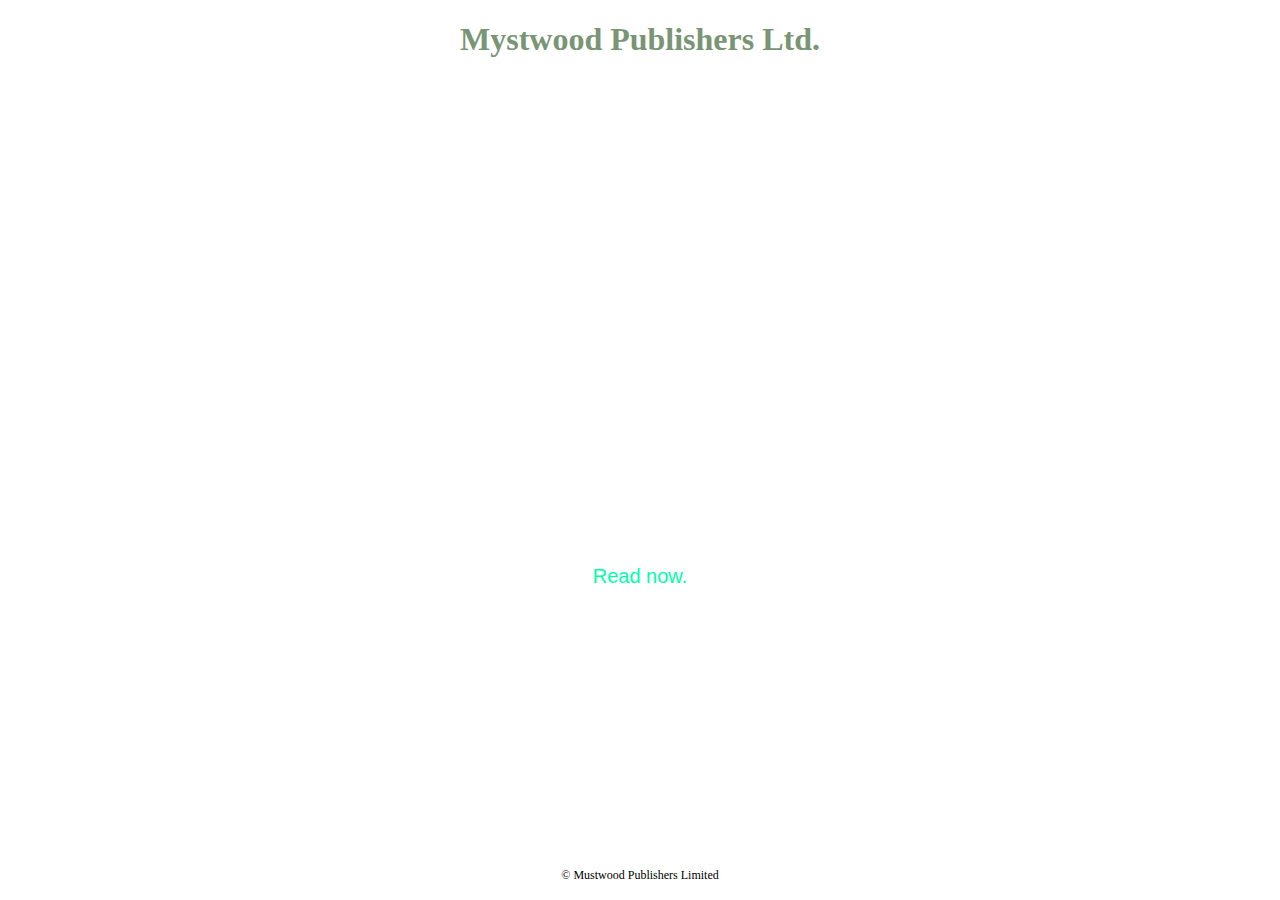
<file: 03_closer_look_at_css-interactive-lesson/index.html>
<!DOCTYPE html>
<html>
<head>
    <title>Sprout</title>
    <link rel="stylesheet" type="text/css" href="main.css">
</head>
<body>
<h1>Mystwood Publishers Ltd.</h1>
<div class="hero">
   <h2>Sprout.</h2>
   <p>A book by J. Daniel Badford</p>
   <a href="#">Read now.</a>
</div>
<p id="footer">&copy; Mustwood Publishers Limited</p>
</body>
</html>
</file>
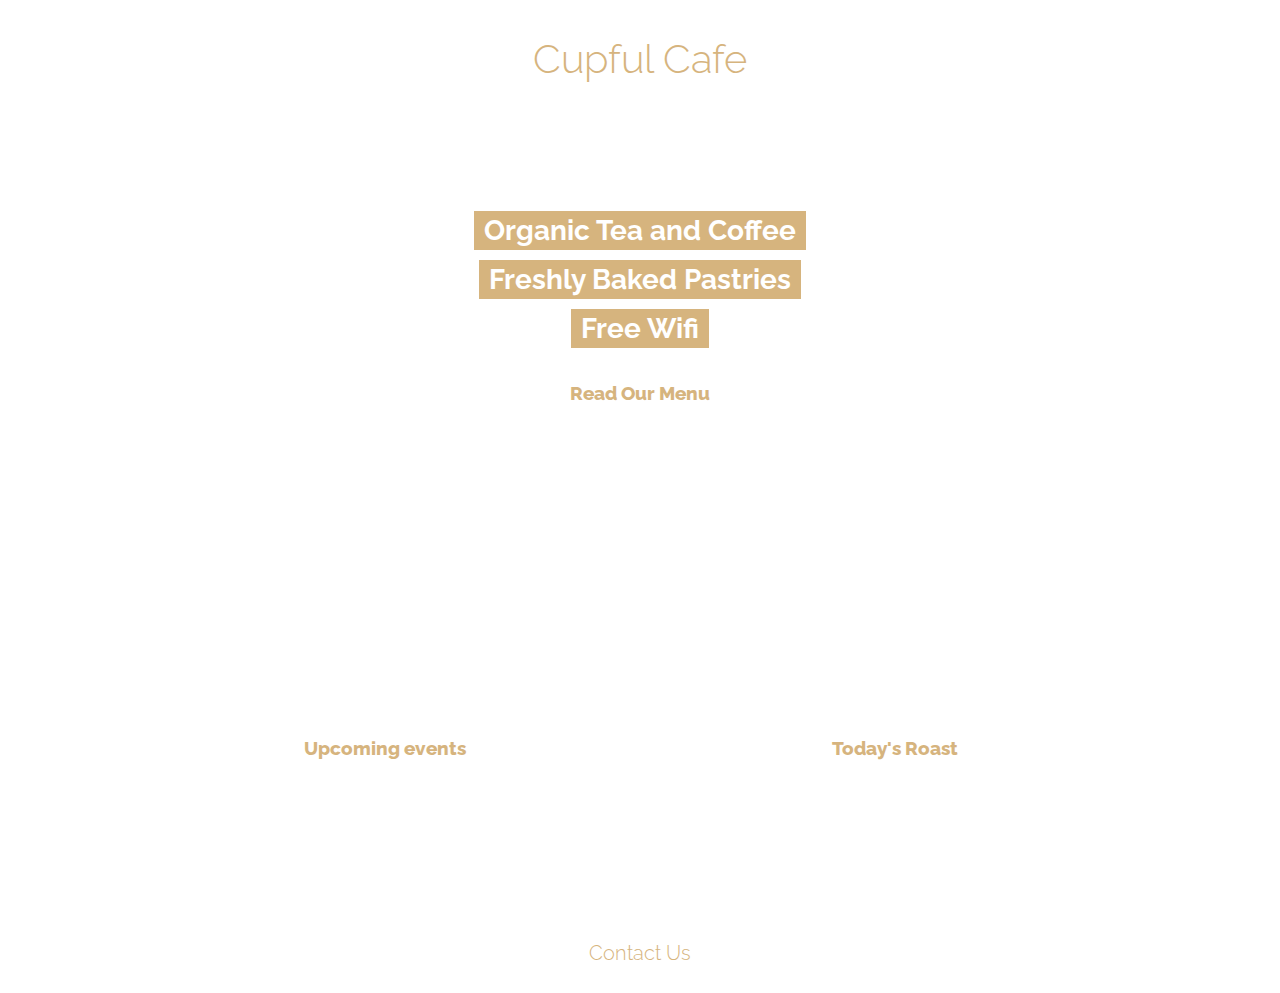
<file: 04_closer_look_at_css-cupful_cafe/index.html>
<!DOCTYPE html>
<html>
<head>
    <title></title>
    <link href="https://fonts.googleapis.com/css?family=Raleway:300,800" rel="stylesheet" type="text/css">
    <link rel="stylesheet" type="text/css" href="style.css">
</head>
<body>
    <div class="container">
        <h1>Cupful Cafe</h1>
          <div class="hero">
            <div class="hero-content">
                <div>
                    <h2>Organic Tea and Coffee</h2>
                </div>
                <div>
                    <h2>Freshly Baked Pastries</h2>
                </div>
                <div>
                    <h2>Free Wifi</h2>
                </div>
                <div>
                    <h3>Read Our Menu</h3>
                </div>
            </div>
          </div>

        <div class="supporting-container">
            <div class="upcoming">
                <h3>Upcoming events</h3>
            </div>
            <div class="roast">
                <h3>Today's Roast</h3>
            </div>
        </div>
        <p id="footer">Contact Us</p>
    </div>
</body>
</html>
</file>
<file: 03_closer_look_at_css-interactive-lesson/main.css>
body {
    height: 100%;
    margin: 0;
    text-align: center;
    width: 100%;
}

h1 {
    font-size: 32px;
    font-family: Palatino, 'Palatino Linotype', serif;
    color: rgb(121, 149, 117);
}

h2 {
    font-size: 56px;
}

.hero {
    padding: 250px 0;
    margin: 30px;
    font-family: 'Trebuchet MS', Helvetica, sans-serif;
    background-image: url("https://s3.amazonaws.com/codecademy-content/projects/make-a-website/lesson-2/bg.jpg");
    background-size: cover;
    color: #ffffff;
}

p {
    font-size: 2rem;
}

.hero a {
    color: #00FFAA;
    font-size: 1.25em;
    text-decoration: none;
}


#footer {
    font-size: 0.75rem
}
</file>
<file: 04_closer_look_at_css-cupful_cafe/style.css>
body {
    font-family: "Raleway", sans-serif;
}

h1 {
    width: 100%;
    font-weight: 300;
    text-align: center;
    font-size: 40px;
    color: #D6B47E;
}

h2 {
    display: inline-block;
    text-align: center;
    background-color: #D6B47E;
    padding: 3px 10px;
    margin: 5px;
    font-size: 1.75rem;
    color: white;
}

.menu {
  border: 2px solid;
  text-align: center;
  width: 200px;
}

h3 {
  display: inline-block;
  font-weight: 800;
  background-color: #ffffff;
  text-align: center;
  padding: 10px 25px;
  color: #D6B47E;
}

.container {
  min-width: 775px;
  display: flex;
  justify-content: center;
  flex-wrap: wrap;
}

.hero {

  background-size: cover;
  min-width: 964px;
  min-height: 422px;
  display: flex;
  justify-content: center;
  align-items: center;
  text-align: center;
  background-image: url("https://s3.amazonaws.com/codecademy-content/projects/make-a-website/lesson-2/cafe.jpg");
}

.supporting-container {
  display: flex;
  justify-content: center;
  align-items: center;
  padding: 45px 0 0 0;
}

.supporting-container div {
  background-size: cover;
  min-width: 450px;
  min-height: 345px;
  display: flex;
  justify-content: center;
  align-items: center;
  margin: 0 30px;
}

.upcoming {
    background-image: url("https://s3.amazonaws.com/codecademy-content/projects/make-a-website/lesson-2/events.jpg")
}

.roast {
    background-image: url("https://s3.amazonaws.com/codecademy-content/projects/make-a-website/lesson-2/roast.jpg")
}

#footer {
  text-align: center;
  color: #D6B47E;
  font-weight: 300;
  width: 100%;
  font-size: 1.25rem;


}
</file>
